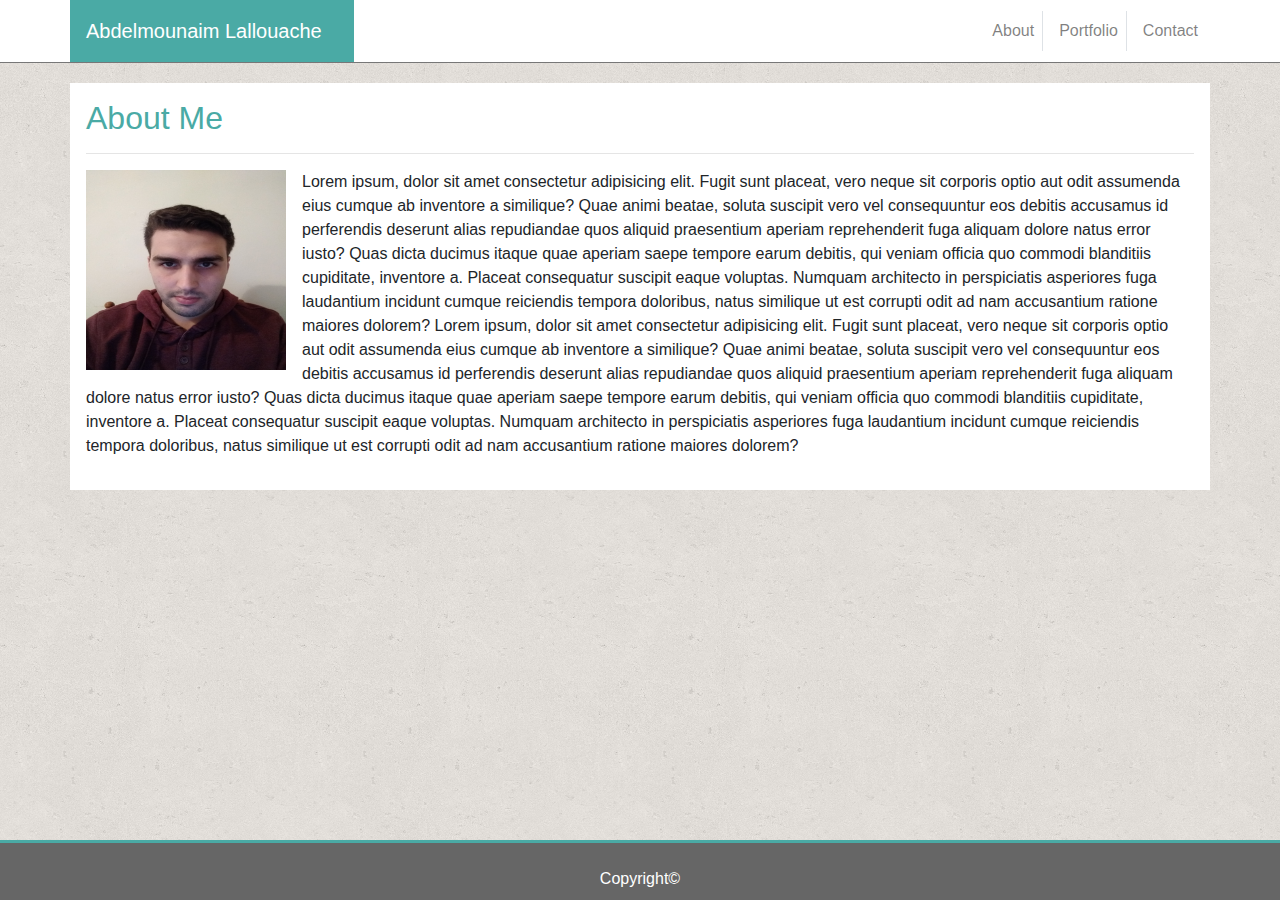
<file: index.html>
<!doctype html>
<html lang="en">
  <head>
    <!-- Required meta tags -->
    <meta charset="utf-8">
    <meta name="viewport" content="width=device-width, initial-scale=1, shrink-to-fit=no">

    <!-- Bootstrap CSS -->
    <link rel="stylesheet" href="https://stackpath.bootstrapcdn.com/bootstrap/4.3.1/css/bootstrap.min.css" integrity="sha384-ggOyR0iXCbMQv3Xipma34MD+dH/1fQ784/j6cY/iJTQUOhcWr7x9JvoRxT2MZw1T" crossorigin="anonymous">
    <link rel="stylesheet" href="style.css">
    <title>Abdelmounaim Lallouache</title>
  </head>
  <body>
   <div id="mainnav">
    <div class="container container-fluid p-0" >
      <div class="row">
        <div class ="col-lg">
          <nav class="navbar navbar-expand-md navbar-light p-0">
            <div class="p-0" id="brandname">
              <a class="navbar-brand p-3 text-center" id="brandnamelink" href="#" >Abdelmounaim Lallouache</a>
            </div>
            <button class="navbar-toggler navbar-dark" id="btn" type="button" data-toggle="collapse" data-target="#btnlist">
                <span class="navbar-toggler-icon" ></span>
            </button>
            <div class="collapse navbar-collapse" id="btnlist">
            <ul class="navbar-nav ml-auto">
              <li class="nav-item border-right m-1"><a class="nav-link" href="index.html">About</a></li>
              <li class="nav-item border-right m-1"><a class="nav-link " href="portfolio.html">Portfolio</a></li>
              <li class="nav-item m-1"><a class="nav-link" href="contact.html">Contact</a></li>
            </ul>
          </div>
          </nav>
        </div>
      </div>
    </div>
  </div> 
  <div class="container p-3 container-fluid overflow-auto " id="midsection" >
      <div class="row">
        <div class="col-lg">
          <h2 id="midSecTitle">About Me</h2>
          <hr>
          <img class="iimg-thumbnail float-left mr-3" id="pic" alt="abdelmounaim lallouache" src="images/me.jpg">
          <p>Lorem ipsum, dolor sit amet consectetur adipisicing elit. Fugit sunt placeat, vero neque sit corporis optio 
            aut odit assumenda eius cumque ab inventore a similique? Quae animi beatae, soluta suscipit vero vel consequuntur
            eos debitis accusamus id perferendis deserunt alias repudiandae quos aliquid praesentium aperiam reprehenderit
            fuga aliquam dolore natus error iusto? Quas dicta ducimus itaque quae aperiam saepe tempore earum debitis,
            qui veniam officia quo commodi blanditiis cupiditate, inventore a. Placeat consequatur suscipit eaque voluptas.
            Numquam architecto in perspiciatis asperiores fuga laudantium incidunt cumque reiciendis tempora doloribus,
            natus similique ut est corrupti odit ad nam accusantium ratione maiores dolorem?
            Lorem ipsum, dolor sit amet consectetur adipisicing elit. Fugit sunt placeat, vero neque sit corporis optio 
            aut odit assumenda eius cumque ab inventore a similique? Quae animi beatae, soluta suscipit vero vel consequuntur
            eos debitis accusamus id perferendis deserunt alias repudiandae quos aliquid praesentium aperiam reprehenderit
            fuga aliquam dolore natus error iusto? Quas dicta ducimus itaque quae aperiam saepe tempore earum debitis,
            qui veniam officia quo commodi blanditiis cupiditate, inventore a. Placeat consequatur suscipit eaque voluptas.
            Numquam architecto in perspiciatis asperiores fuga laudantium incidunt cumque reiciendis tempora doloribus,
            natus similique ut est corrupti odit ad nam accusantium ratione maiores dolorem?
          </p>
        </div>
      </div>
  </div>
  <div class="container-fluid sticky pt-4" id="footdiv" >
      <div class="row ">
        <div class="col">  
          <footer class="text-center sticky-bottom" id="foot" >Copyright&copy;</footer>
        </div>
      </div>
    </div>
    <!-- Optional JavaScript -->
    <!-- jQuery first, then Popper.js, then Bootstrap JS -->
    <script src="https://code.jquery.com/jquery-3.3.1.slim.min.js" integrity="sha384-q8i/X+965DzO0rT7abK41JStQIAqVgRVzpbzo5smXKp4YfRvH+8abtTE1Pi6jizo" crossorigin="anonymous"></script>
    <script src="https://cdnjs.cloudflare.com/ajax/libs/popper.js/1.14.7/umd/popper.min.js" integrity="sha384-UO2eT0CpHqdSJQ6hJty5KVphtPhzWj9WO1clHTMGa3JDZwrnQq4sF86dIHNDz0W1" crossorigin="anonymous"></script>
    <script src="https://stackpath.bootstrapcdn.com/bootstrap/4.3.1/js/bootstrap.min.js" integrity="sha384-JjSmVgyd0p3pXB1rRibZUAYoIIy6OrQ6VrjIEaFf/nJGzIxFDsf4x0xIM+B07jRM" crossorigin="anonymous"></script>
  </body>
</html>
</file>
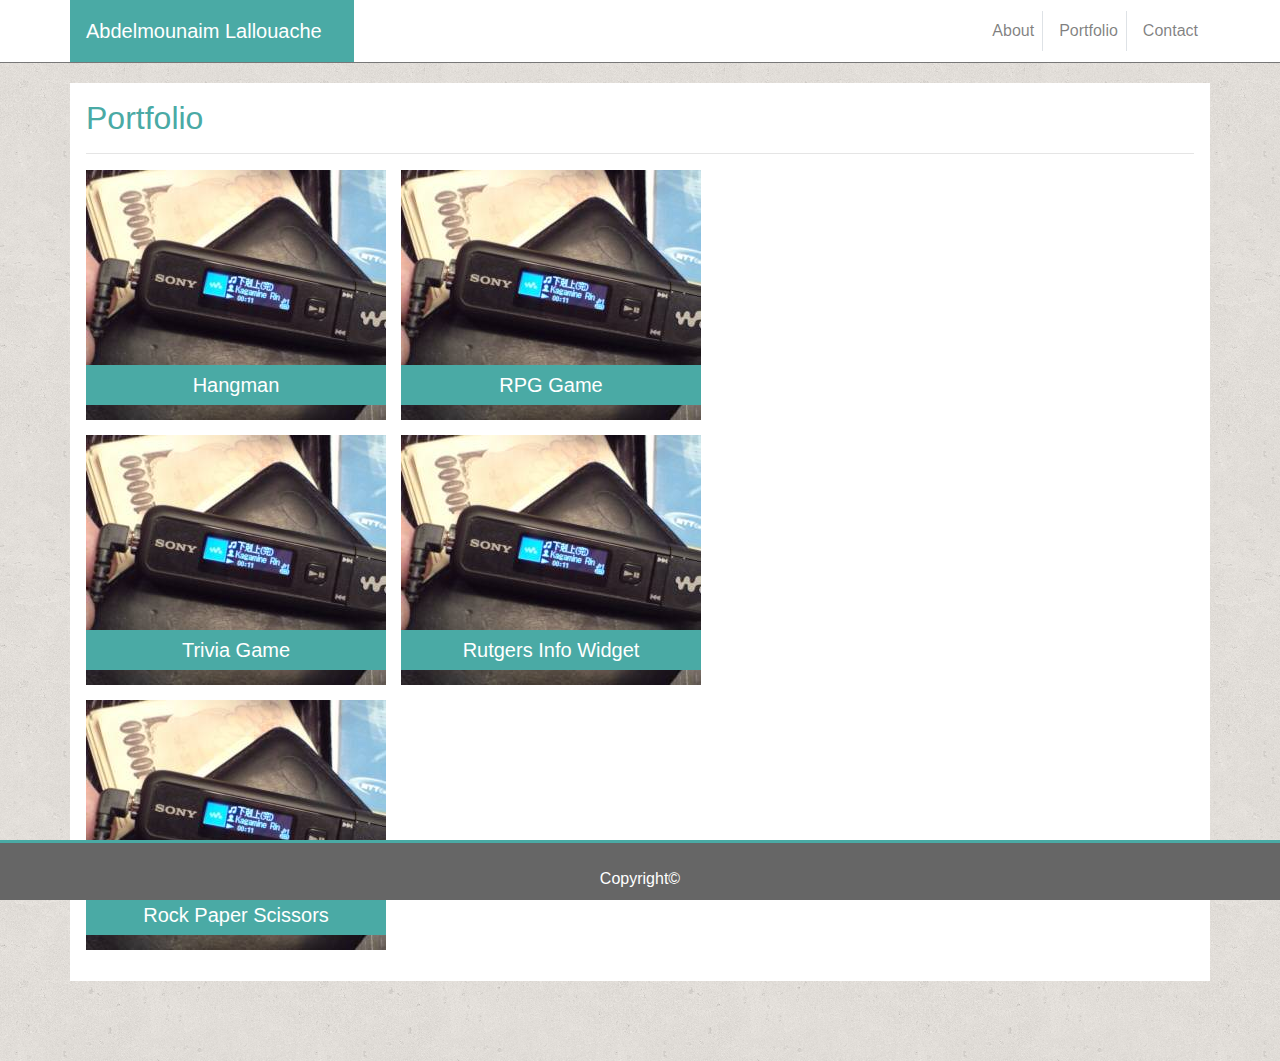
<file: portfolio.html>
<!doctype html>
<html lang="en">
  <head>
    <!-- Required meta tags -->
    <meta charset="utf-8">
    <meta name="viewport" content="width=device-width, initial-scale=1, shrink-to-fit=no">

    <!-- Bootstrap CSS -->
    <link rel="stylesheet" href="https://stackpath.bootstrapcdn.com/bootstrap/4.3.1/css/bootstrap.min.css" integrity="sha384-ggOyR0iXCbMQv3Xipma34MD+dH/1fQ784/j6cY/iJTQUOhcWr7x9JvoRxT2MZw1T" crossorigin="anonymous">
    <link rel="stylesheet" href="style.css">
    <title>Abdelmounaim Lallouache</title>
  </head>
  <body>
   <div id="mainnav">
    <div class="container container-fluid p-0" >
      <div class="row">
        <div class ="col-lg">
          <nav class="navbar navbar-expand-md navbar-light p-0">
            <div class="p-0" id="brandname">
              <a class="navbar-brand p-3 text-center" id="brandnamelink" href="#" >Abdelmounaim Lallouache</a>
            </div>
            <button class="navbar-toggler navbar-dark" id="btn" type="button" data-toggle="collapse" data-target="#btnlist">
                <span class="navbar-toggler-icon" ></span>
            </button>
            <div class="collapse navbar-collapse" id="btnlist">
            <ul class="navbar-nav ml-auto">
              <li class="nav-item border-right m-1"><a class="nav-link" href="index.html">About</a></li>
              <li class="nav-item border-right m-1"><a class="nav-link " href="portfolio.html">Portfolio</a></li>
              <li class="nav-item m-1"><a class="nav-link" href="contact.html">Contact</a></li>
            </ul>
          </div>
          </nav>
        </div>
      </div>
    </div>
  </div> 
  <div class="container p-3 container-fluid overflow-auto " id="midsection" >
      <div class="row">
        <div class="col-lg">
          <h2 id="midSecTitle">Portfolio</h2>
          <hr>
          <div class="container">
              <div class="row">
                  <div class="col-lg-0" id="imgcol" >
                    <div id="imgcontain">
                        <p id="imgtext" class="text-center font-weight-light" >Hangman</p>
                    </div>
                  </div>
                  <div class="col-lg-0" id="imgcol">
                        <div id="imgcontain">
                            <p class="text-center font-weight-light" id="imgtext">RPG Game</p>
                        </div>
                  </div>
              </div>
              <div class="row">
                    <div class="col-lg-0" id="imgcol">
                        <div id="imgcontain">
                            <p class="text-center font-weight-light" id="imgtext">Trivia Game</p>
                        </div>
                    </div>
                    <div class="col-lg-0" id="imgcol">
                        <div id="imgcontain">
                            <p class="text-center font-weight-light" id="imgtext">Rutgers Info Widget</p>
                        </div>
                    </div>
                </div>
                <div class="row">
                    <div class="col-lg-0" id="imgcol">
                            <div id="imgcontain">
                                <p class="text-center font-weight-light" id="imgtext">Rock Paper Scissors</p>
                            </div>
                    </div>
                    <div class="col-lg-0" id="imgcol">
                          <!-- img -->
                    </div>
                </div>
          </div>
        </div>
    </div>
</div>

<div class="container-fluid sticky pt-4" id="footdiv" >
        <div class="row ">
          <div class="col">  
            <footer class="text-center sticky-bottom" id="foot" >Copyright&copy;</footer>
          </div>
        </div>
      </div>

      <!-- Optional JavaScript -->
      <!-- jQuery first, then Popper.js, then Bootstrap JS -->
      <script src="https://code.jquery.com/jquery-3.3.1.slim.min.js" integrity="sha384-q8i/X+965DzO0rT7abK41JStQIAqVgRVzpbzo5smXKp4YfRvH+8abtTE1Pi6jizo" crossorigin="anonymous"></script>
      <script src="https://cdnjs.cloudflare.com/ajax/libs/popper.js/1.14.7/umd/popper.min.js" integrity="sha384-UO2eT0CpHqdSJQ6hJty5KVphtPhzWj9WO1clHTMGa3JDZwrnQq4sF86dIHNDz0W1" crossorigin="anonymous"></script>
      <script src="https://stackpath.bootstrapcdn.com/bootstrap/4.3.1/js/bootstrap.min.js" integrity="sha384-JjSmVgyd0p3pXB1rRibZUAYoIIy6OrQ6VrjIEaFf/nJGzIxFDsf4x0xIM+B07jRM" crossorigin="anonymous"></script>
    </body>
  </html>
</file>
<file: style.css>
body{
    background-image: url(images/cork-wallet.png);
}
#mainnav{
    background-color: white ; border-bottom : 1px solid #777777;
}
#brandname,#btn{
    background-color: #4aaaa5 ;
}
#brandnamelink,#foot{
    color: white;
}
#midsection{
    background-color: white; margin-top:20px; margin-bottom: 80px;
}
#midSecTitle{
    color:#4aaaa5;
}
#pic{
    width : 200px; height:200px ;
}
#footdiv{
    background-color: #666666 ; position: fixed; bottom: 0px; height: 60px; border-top: 3px solid #4aaaa5;
}
#imgcol{
    padding-right: 15px; padding-bottom: 15px;
}
#imgcontain{
    background-image: url(images/image1.jpg) ;width: 300px ;height: 250px;padding-top:195px; 
}
#imgtext{
    background-color:#4aaaa5;color:white;font-size:20px;height:40px;line-height:40px;
}
@media only screen and (max-width: 960px) {
  body{ padding: 15px;
}
#footdiv{
    width: 100%;
    overflow: hidden;
}
#mainnav{
    padding-right: 7px;
}
}
</file>
